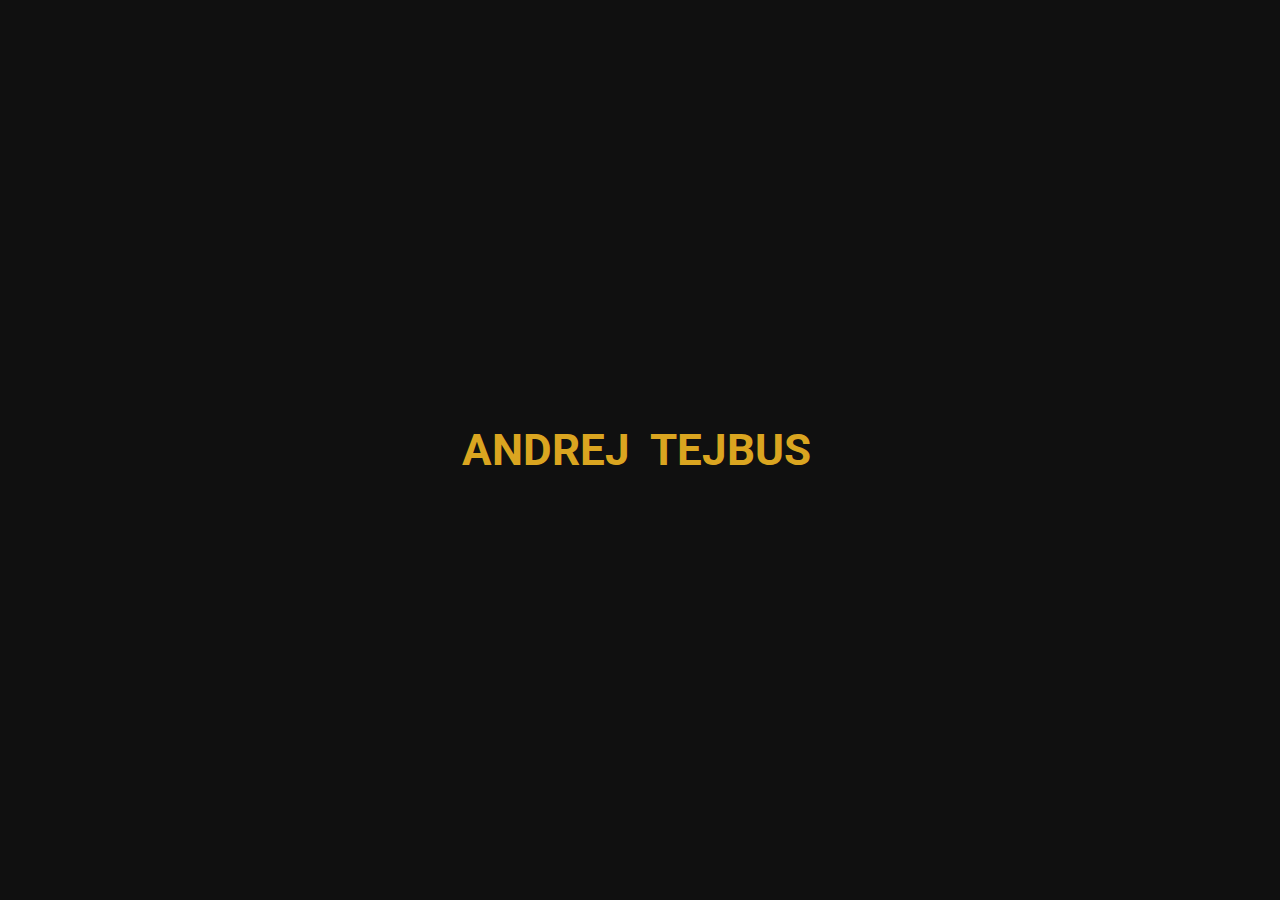
<file: index.html>
<!DOCTYPE html>
<html lang="en">
<head>
    <meta charset="UTF-8">
    <meta http-equiv="X-UA-Compatible" content="IE=edge">
    <meta name="viewport" content="width=device-width, initial-scale=1.0">
    <title>Andrej Tejbus</title>
    <link rel="stylesheet" href="assets/css/index.css">
    <link rel="stylesheet" href="assets/css/nav.css">
    <link rel="stylesheet" href="assets/css/loadingScreen.css">
    <link rel="stylesheet" href="https://cdnjs.cloudflare.com/ajax/libs/font-awesome/6.4.0/css/all.min.css">
    <link rel="icon" type="image/x-icon" href="images/icon.png">
</head>
<body>

    <div class="loading" id="hideMeAfter5Seconds">
        <div class="halfLoading left animation toTheLeft">
            <h2>ANDREJ</h2>
        </div>
        <div class="halfLoading right animation toTheRight">
            <h2>TEJBUS</h2>
        </div>        
    </div> 
    <div id="navOpen"><i class="fa-solid fa-bars"></i></div>
    <nav id="nav">
        <div id="navClose"><i class='fa-solid fa-x'></i></div>
        <a href="index.html" class="icon nav-item-hidden active-nav" ><i class="fa-solid fa-house"></i><span>Home</span></a>
        <a href="about.html" class="icon nav-item-hidden "><i class="fa-solid fa-user"></i><span>About me</span></a>
        <a href="projects.html" class="icon nav-item-hidden"><i class="fa-sharp fa-solid fa-briefcase"></i><span>Projects</span></a>
        <a href="contact.html" class="icon nav-item-hidden"><i class="fa-solid fa-envelope"></i><span>Contact</span></a>
    </nav>
    <Main>
        <div class="imgContainer">
            <img src="images/me.png" alt="">
            <div class="languageContainer">
                <div class="languageIcon node-icon"></div>
                <div class="languageIcon mongo-icon"></div>
                <div class="languageIcon css-icon"></div>
            </div>            
        </div>
        <div class="textContainer">
            <div class="tag">Full-Stack Developer</div>
            <h1>ANDREJ TEJBUS.</h1>
            <p>I am flexible, a quick learner of new technologies and interested in current trends in web development. I like to apply my skills in a team, but I can also work independently. I would be happy to contribute my skills to your project.</p>
            <a href="about.html" class="more">MORE ABOUT ME <div class="icon"><i class="fa-solid fa-arrow-right"></i></div></a>            
        </div>
    </Main>
    <script src="assets/js/nav.js"></script>
</body>
</html>
</file>
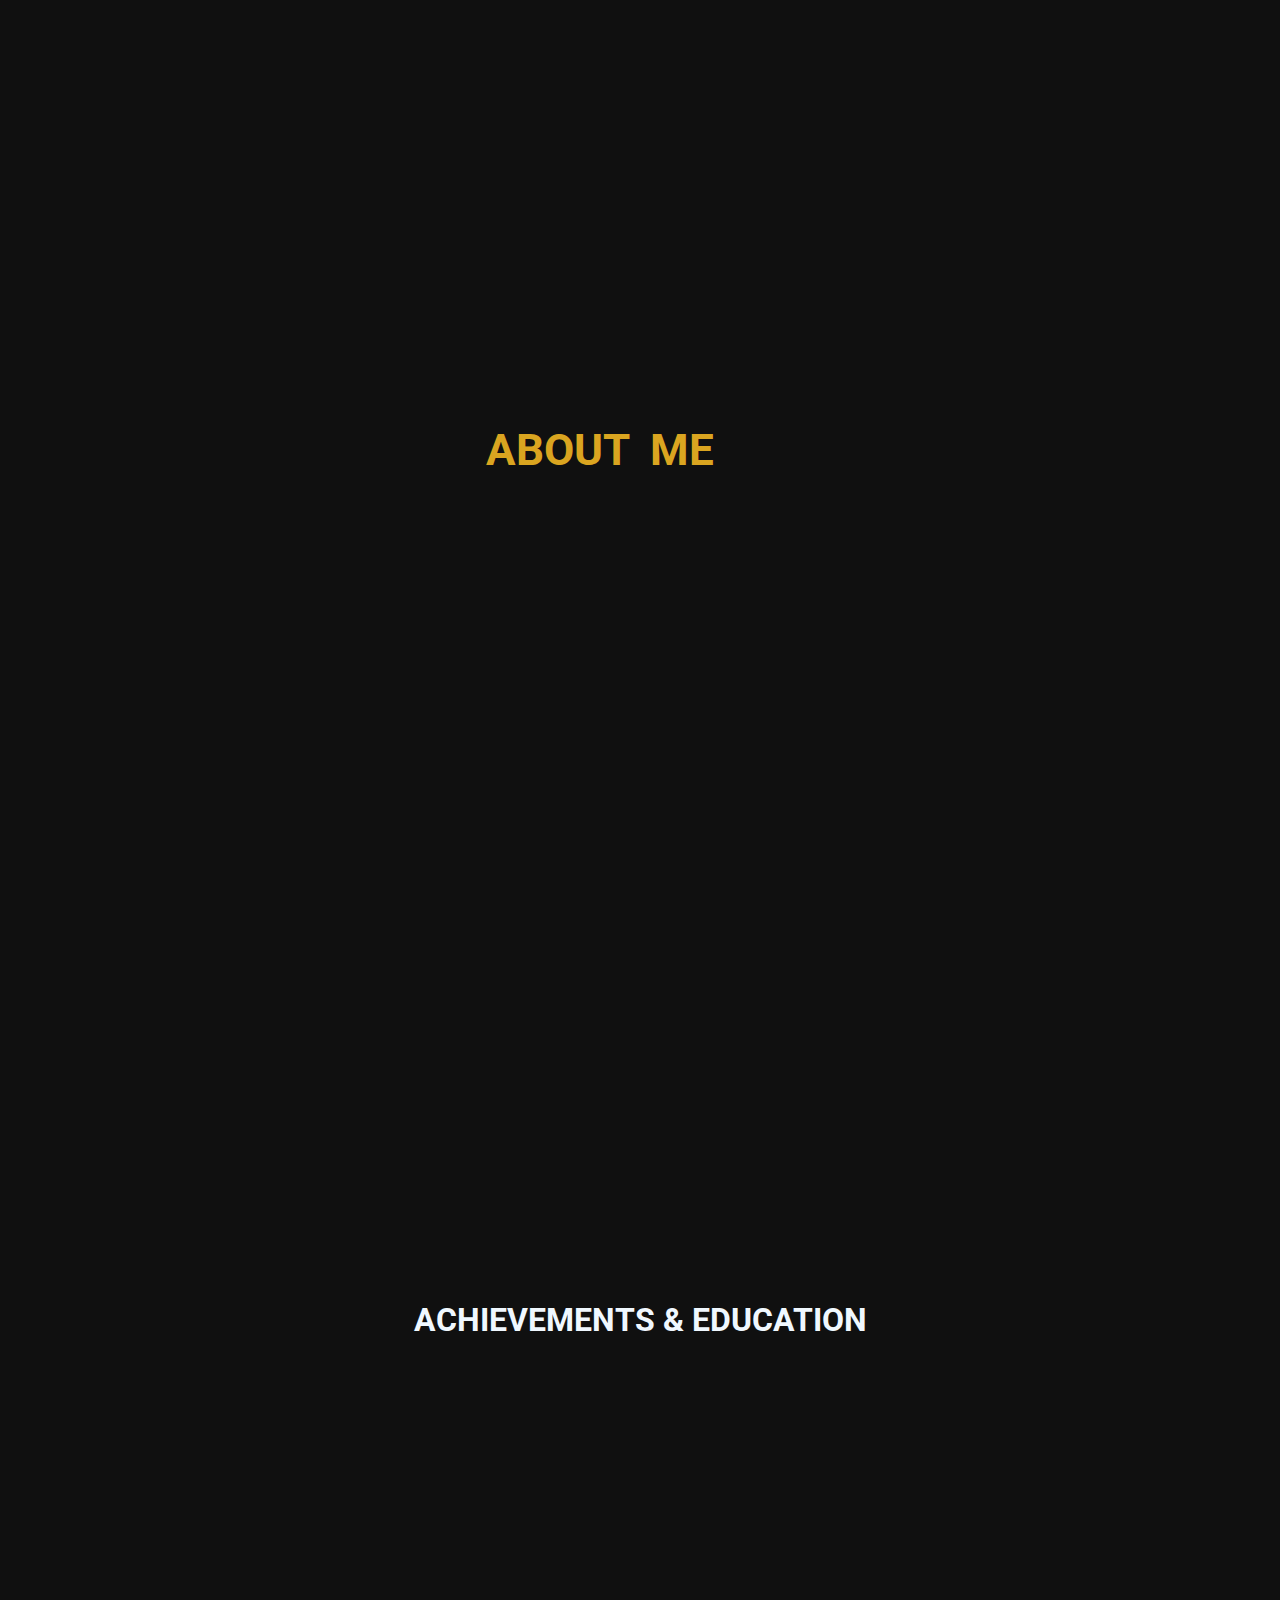
<file: about.html>
<!DOCTYPE html>
<html lang="en">
<head>
    <meta charset="UTF-8">
    <meta http-equiv="X-UA-Compatible" content="IE=edge">
    <meta name="viewport" content="width=device-width, initial-scale=1.0">
    <title>Andrej Tejbus | About</title>
    <link rel="icon" type="image/x-icon" href="images/icon.png">
    <link rel="stylesheet" href="assets/css/about.css">
    <link rel="stylesheet" href="assets/css/nav.css">
    <link rel="stylesheet" href="assets/css/loadingScreen.css">
    <link rel="stylesheet" href="https://cdnjs.cloudflare.com/ajax/libs/font-awesome/6.4.0/css/all.min.css">
    <script defer src="assets/js/scrollAnimations.js"></script>
</head>
<body>
    <div class="loading" id="hideMeAfter5Seconds">
        <div class="halfLoading left animation toTheLeft">
            <h2>ABOUT</h2>
        </div>
        <div class="halfLoading right animation toTheRight">
            <h2>ME </h2>
        </div>        
    </div> 

    <div id="navOpen"><i class="fa-solid fa-bars"></i></div>
    <nav id="nav">
        <div id="navClose"><i class='fa-solid fa-x'></i></div>
        <a href="index.html" class="icon nav-item-hidden" ><i class="fa-solid fa-house"></i><span>Home</span></a>
        <a href="about.html" class="icon nav-item-hidden active-nav"><i class="fa-solid fa-user"></i><span>About me</span></a>
        <a href="projects.html" class="icon nav-item-hidden"><i class="fa-sharp fa-solid fa-briefcase"></i><span>Projects</span></a>
        <a href="contact.html" class="icon nav-item-hidden"><i class="fa-solid fa-envelope"></i><span>Contact</span></a>
    </nav>

    <header>
        <h1>RESUME</h1>
        <h2>ABOUT <span class="golden">ME</span></h2>
    </header>
    <Main>        
        <div class="aboutMe hidden hidden-left">
            <h3>Who Am I?</h3>
            <div class="info">
            <p>Hi, my name is Andrej Tejbus and I am a passionate web developer with experience in creating modern and responsive websites. My passion for coding made me decide to focus on web development and become an expert in this field.</p>
            <p>I am flexible, communicative and like to work with people. I have the ability to learn new technologies quickly and adapt to new challenges. I am proud to be part of a dynamic community of web developers and am constantly improving my skills by studying and following current trends in the world of web development.</p>
            <p>If you are looking for someone reliable and creative web developer for your next project, feel free to contact me. I look forward to the opportunity to work with you and bring your ideas and vision to life.</p>
        </div>
            
        </div>
        <div class="personalInfo hidden hidden-right" id="downloads">
            <h3>Personal Info</h3>
            <div class="info">
                <p><span>Name: </span>Andrej Tejbus</p>
                <p><span>Age: </span>19</p>
                <p><span>Nationality: </span>Slovak</p>
                <p><span>Languages: </span>Slovak, English</p>
                <p><span>Email: </span>andrejado40@gmail.com</p>
            </div>
            
            <div class="downloads">
            <a download href="assets/Andrej_Tejbus_CV_EN.pdf" class="download">English CV
                <div class="icon"><i class="fa-solid fa-download"></i></div>
            </a>
            <a download href="assets/Andrej_Tejbus_CV_SK.pdf" class="download">
                Slovak CV
                <div class="icon"><i class="fa-solid fa-download"></i></div>
            </a>
        </div>
        </div>        
    </Main>
    <section id="skills">
        <h3>MY SKILLS</h3>
        <div class="skills">
            <div class="frontEnd hidden hidden-left">
                <h2>Front-End</h2>
                <div class="html">
                    <h4>HTML</h4>
                    <div class="bar"><span class="progress-bar"></span></div>
                </div>
                <div class="css">
                    <h4>CSS</h4>
                    <div class="bar"><span class="progress-bar"></span></div>
                </div>
                <div class="js">
                    <h4>JAVASCRIPT</h4>
                    <div class="bar"><span class="progress-bar"></span></div>
                </div>
                <div class="jquery">
                    <h4>JQUERY</h4>
                    <div class="bar"><span class="progress-bar"></span></div>
                </div>
                <div class="bootstrap">
                    <h4>BOOTSTRAP</h4>
                    <div class="bar"><span class="progress-bar"></span></div>
                </div>
                <div class="react">
                    <h4>REACT</h4>
                    <div class="bar"><span class="progress-bar"></span></div>
                </div>
            </div>
            <div class="backEnd hidden hidden-right">
                <h2>Back-End</h2>
                <div class="php">
                    <h4>PHP</h4>
                    <div class="bar"><span class="progress-bar"></span></div>
                </div>
                <div class="mySql">
                    <h4>MYSQL</h4>
                    <div class="bar"><span class="progress-bar"></span></div>
                </div>
                <div class="nodeJS">
                    <h4>NODEJS</h4>
                    <div class="bar"><span class="progress-bar"></span></div>
                </div>
                <div class="mongo">
                    <h4>MONGODB</h4>
                    <div class="bar"><span class="progress-bar"></span></div>
                </div>
            </div>
        </div>
    </section>

    <section id="achi_edu">
        <h3>ACHIEVEMENTS & EDUCATION</h3>
        <div class="achi_edu">
            <div class="educations hidden hidden-left">
                <h2>Education</h2>
                <div class="education">
                    <div class="icon"><i class="fa-solid fa-school"></i></div>
                    <div class="data">
                        <h6 class="year">2019-2023</h6>
                        <h4 class="title"><span>Maturita</span> - high school</h4>
                        <h5 class="competition">Stredná priemyselná škola technická - Spišská Nová Ves</h5>
                        <a href="https://strojsnv.edupage.org/" target="_blank" class="link">More<i class="fa-solid fa-arrow-right"></i></a>
                    </div>
                </div>
            </div>

            <div class="achievements hidden hidden-right">
                <h2>Achievements</h2>
                <div class="achievement">
                    <div class="icon"><i class="fa-solid fa-star"></i></div>
                    <div class="data">
                        <h6 class="year">2022</h6>
                        <h4 class="title"><span>2nd place</span> - at the regional round</h4>
                        <h5 class="competition">Zenit PROGRAMMING, the Web Developer category</h5>
                        <a href="https://zenit.svsbb.sk/webdeveloper/krajske-kolo" target="_blank"  class="link">More<i class="fa-solid fa-arrow-right"></i></a>
                    </div>
                </div>
            </div>

            
            
        </div>
    </section>

    <script src="assets/js/nav.js"></script>
</body>
</html>
</file>
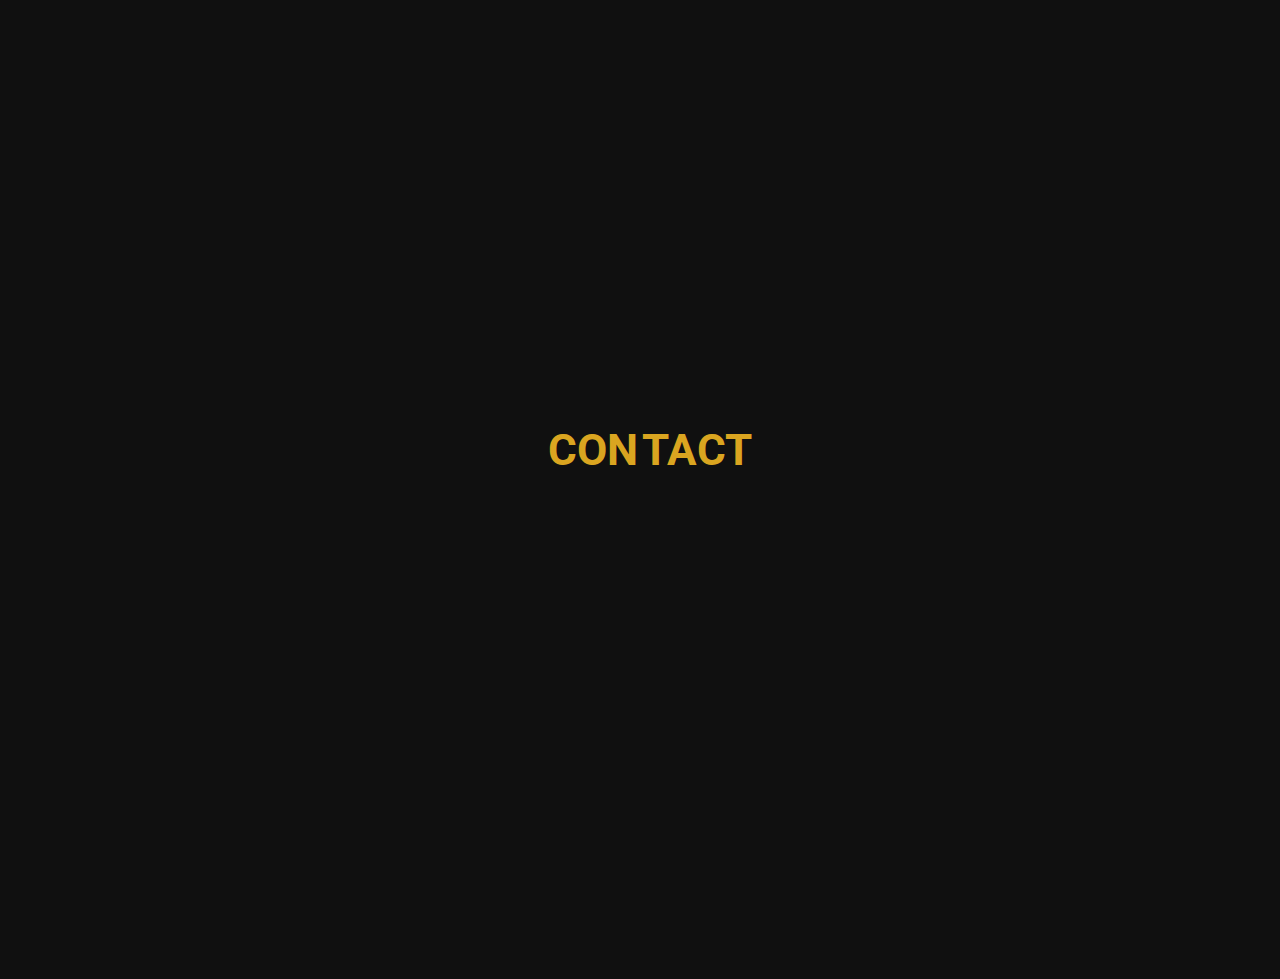
<file: contact.html>
<!DOCTYPE html>
<html lang="en">
<head>
    <meta charset="UTF-8">
    <meta http-equiv="X-UA-Compatible" content="IE=edge">
    <meta name="viewport" content="width=device-width, initial-scale=1.0">
    <title>Andrej Tejbus | Contact</title>
    <link rel="icon" type="image/x-icon" href="images/icon.png">
    <link rel="stylesheet" href="assets/css/contact.css">
    <link rel="stylesheet" href="assets/css/nav.css">
    <link rel="stylesheet" href="assets/css/loadingScreen.css">
    <link rel="stylesheet" href="https://cdnjs.cloudflare.com/ajax/libs/font-awesome/6.4.0/css/all.min.css">
    <link rel="stylesheet" href="assets/css/loader.css">
    <script defer src="assets/js/scrollAnimations.js"></script>
</head>
<body>
    <div class="loading" id="hideMeAfter5Seconds">
        <div class="halfLoading left animation toTheLeft">
            <h2>CON</h2>
        </div>
        <div class="halfLoading right animation toTheRight">
            <h2>TACT</h2>
        </div>        
    </div> 
    <div id="navOpen"><i class="fa-solid fa-bars"></i></div>
    <nav id="nav">
        <div id="navClose"><i class='fa-solid fa-x'></i></div>
        <a href="index.html" class="icon nav-item-hidden" ><i class="fa-solid fa-house"></i><span>Home</span></a>
        <a href="about.html" class="icon nav-item-hidden "><i class="fa-solid fa-user"></i><span>About me</span></a>
        <a href="projects.html" class="icon nav-item-hidden"><i class="fa-sharp fa-solid fa-briefcase"></i><span>Projects</span></a>
        <a href="contact.html" class="icon nav-item-hidden active-nav"><i class="fa-solid fa-envelope"></i><span>Contact</span></a>
    </nav>
    
    <header>
        <h1>CONTACT</h1>
        <h2>GET IN<span class="golden"> TOUCH</span></h2>
    </header>
    
    <Main class="hidden">
        <div class="info ">
            <div>
            <h3>DON'T BE SHY !</h3>
            <p class="gray">Feel free to get in touch with me. I am always open to discussing new projects, creative ideas or opportunities to be part of your visions.</p>
        </div>
            <div class="contacts">
                <div class="contact">
                    <div class="contactIcon"><i class="fa-solid fa-envelope"></i></div>
                    <div class="text">
                        <p>MAIL ME</p>
                        <p>andrejado40@gmail.com</p>
                    </div>
                </div>
                <div class="contact">
                    <div class="contactIcon"><i class="fa-solid fa-square-phone"></i></div>
                    <div class="text">
                        <p>CALL ME</p>
                        <p>+421 907 182 028</p>
                    </div>
                </div>
            </div>
            <div class="icons">
                <a href="https://github.com/adino1337" target="_blank" class="icon"><i class="fa-brands fa-github"></i></a>
                <a href="https://www.linkedin.com/in/andrej-tejbus-006bb427b/" target="_blank" class="icon"><i class="fa-brands fa-linkedin"></i></a>
                <a href="https://www.instagram.com/and.e.j/" target="_blank" class="icon"><i class="fa-brands fa-instagram"></i></a>
            </div>
        </div>

        
            <form method="post" class="form" id="form">

            <input type="checkbox" name="botcheck" style="display: none;">
            <input type="hidden" name="access_key" value="a9f55cef-7338-461f-a84c-7becb89ebdf9">
            <input type="hidden" name="from_name" value="Portfolio">

            <div class="name">
                <div class="inputBox">
                    <input type="text" name="name" id="name" required>
                    <span>YOUR NAME</span>
                </div>
                <div class="inputBox">
                    <input type="text" name="email" id="email" required>
                    <span>YOUR EMAIL</span>
                </div>
            </div>      
            <div class="inputBox">      
            <input type="text" name="subject" id="subject" required>
            <span>YOUR SUBJECT</span>
            </div>
            <div class="inputBox">
                <textarea name="message" id="message" cols="30" rows="10" required></textarea>
                <span class="textareas">YOUR MESSAGE</span>
            </div>

            <button type="submit" class="more" id="submitButton">
                <span id="submitText">SEND MESSAGE</span>
                <div class="icon" id="icon">
                    <i class='fa-solid fa-paper-plane'></i>
                </div>
                <div id="result"></div>
            </button>    
        </form>
        
    </Main>
      
</body>
<script src="assets/js/contactService.js"></script>
<script src="assets/js/nav.js"></script>

</html>
</file>
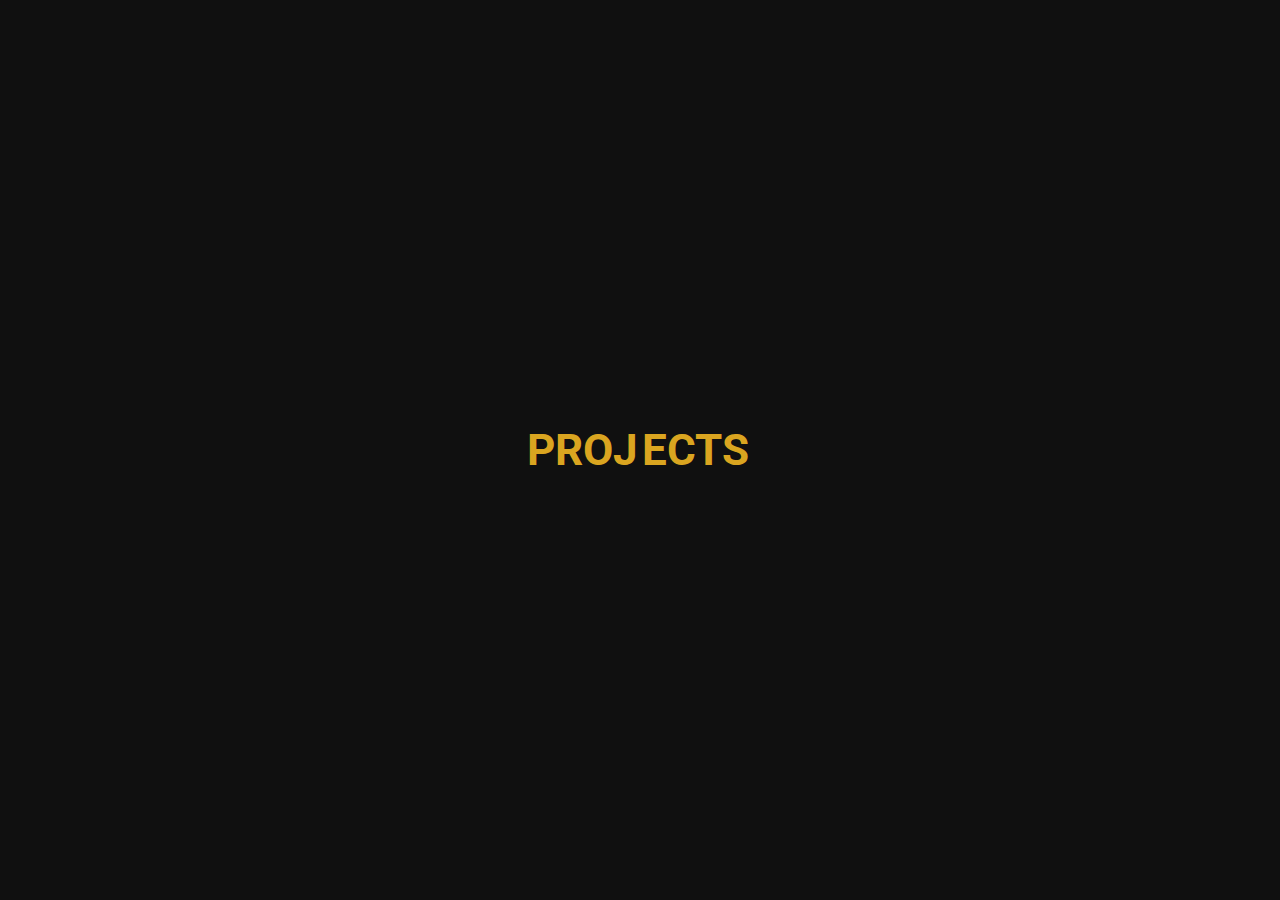
<file: projects.html>
<!DOCTYPE html>
<html lang="en">
<head>
    <meta charset="UTF-8">
    <meta http-equiv="X-UA-Compatible" content="IE=edge">
    <meta name="viewport" content="width=device-width, initial-scale=1.0">
    <title>Andrej Tejbus | Projects</title>
    <link rel="icon" type="image/x-icon" href="images/icon.png">
    <link rel="stylesheet" href="assets/css/projects.css">
    <link rel="stylesheet" href="assets/css/nav.css">
    <link rel="stylesheet" href="assets/css/loadingScreen.css">
    <link rel="stylesheet" href="https://cdnjs.cloudflare.com/ajax/libs/font-awesome/6.4.0/css/all.min.css">
    <script defer src="assets/js/scrollAnimations.js"></script>
</head>
<body>
    <div class="loading" id="hideMeAfter5Seconds">
        <div class="halfLoading left animation toTheLeft">
            <h2>PROJ</h2>
        </div>
        <div class="halfLoading right animation toTheRight">
            <h2>ECTS</h2>
        </div>        
    </div> 
    <div id="navOpen"><i class="fa-solid fa-bars"></i></div>
    <nav id="nav">
        <div id="navClose"><i class='fa-solid fa-x'></i></div>
        <a href="index.html" class="icon nav-item-hidden" ><i class="fa-solid fa-house"></i><span>Home</span></a>
        <a href="about.html" class="icon nav-item-hidden "><i class="fa-solid fa-user"></i><span>About me</span></a>
        <a href="projects.html" class="icon nav-item-hidden active-nav"><i class="fa-sharp fa-solid fa-briefcase"></i><span>Projects</span></a>
        <a href="contact.html" class="icon nav-item-hidden"><i class="fa-solid fa-envelope"></i><span>Contact</span></a>
    </nav>
    
    <header>
        <h1>WORKS</h1>
        <h2>MY<span class="golden"> PROJECTS</span></h2>
    </header>

    <Main>
        <section class="projects">
            <div class="project">
                <div class="cardText">
                    <h3 class="title">ZENITcloud</h3>
                    <div class="descriptions">
                        <p>PHP application with MySQL backend for company selling cloud packages</p>
                        <a href="https://github.com/adino1337/ZENITcloud" target="_blank">More <i class="fa-solid fa-arrow-right"></i></a>
                    </div>
                </div>
            </div>
            <div class="project">
                <div class="cardText">
                    <h3 class="title">Bazaar</h3>
                    <div class="descriptions">
                        <p>PHP based bazaar
                            with MySQL database for
                            advertisement</p>
                        <a href="https://github.com/adino1337/Bazar" target="_blank">More <i class="fa-solid fa-arrow-right"></i></a>
                    </div>
                </div>
            </div>
            <div class="project">
                <div class="cardText">
                    <h3 class="title">Internet Of Things</h3>
                    <div class="descriptions">
                        <p>Website that displays
                            temperature through rasberry pi,
                            using python and javascript</p>
                        <a href="https://github.com/adino1337/internetOfThings" target="_blank">More <i class="fa-solid fa-arrow-right"></i></a>
                    </div>
                </div>
            </div>
            <div class="project">
                <div class="cardText">
                    <h3 class="title">Mazda</h3>
                    <div class="descriptions">
                        <p>Designed mazda's landing page with bootstrap CSS framework</p>
                        <a href="https://github.com/adino1337/mazda-copy" target="_blank">More <i class="fa-solid fa-arrow-right"></i></a>
                    </div>
                </div>
            </div>
        </section>
        <a href="https://github.com/adino1337?tab=repositories" target="_blank" class="hidden-link"><span></span> more projects</a>
    </Main>

    
      
</body>
<script src="assets/js/projectHover.js"></script>
<script src="assets/js/nav.js"></script>

</html>
</file>
<file: assets/css/index.css>
@import url('https://fonts.googleapis.com/css2?family=Roboto&display=swap');

@keyframes scaleToFull{
    from{
        transform: scale(0.5);
    }
    to{
        transform:scale(1);     
    }
}
@keyframes opacityToFull{
    from{
        opacity: 0;
    }
    to{
        opacity: 1;    
    }
}
@keyframes arrowToRight {    
    50%{
        transform: translateX(10px);
    }
    to {
      transform: translate(0px);
    }
}

:root{
    box-sizing: border-box;
    font-family: 'Roboto', sans-serif;
    --bg: #101010;
    --primary: goldenrod;
    --secondary: aliceblue;
    --navIconBG: #1a1a1a;
    
}
body{
    margin: 0;
    padding: 0;
    background-color: var(--bg);    
}

Main{
    height: 100vh;
    width: 100%;
    display: flex;
    flex-wrap: wrap-reverse;
    align-items: center;
}
.imgContainer {       
    width: 40%;
    height: auto;
    min-width: 250px;
    position: relative;
    margin-left: 10%;
}
.imgContainer::before{
    z-index: -1;
    content: "";
    position: absolute;
    width: 80%;
    height: 80%;
    top:-40px;
    left: -40px;
    background-color: var(--primary);
    border-radius: 25px 0 0 0;
}
.imgContainer::after{
    content: "";
    position: absolute;
    width: 50%;
    height: 10%;
    bottom:-20px;
    right: 0;
    background-color: var(--primary);
}
.imgContainer img{
    aspect-ratio: 2/3;
    object-fit: cover;
    max-width: 400px;
    max-height: 650px; 
    width: 100%;
    height: 100%;
    border-radius: 25px;
    background-color: #0c0c0c;
    
    animation-duration:1500ms;
    transition-timing-function: ease-in;
    animation-fill-mode:both;
    animation-name: scaleToFull;
    animation-delay: 1000ms;

}

.languageContainer{
    position: absolute;   
    aspect-ratio: 2/3;
    max-width: 400px;
    max-height: 650px; 
    width: 100%;
    height: 100%;
    top: 0;
    left: 0;

}
.languageIcon{
    position: absolute;
    border-radius: 50%;
    height: auto;
    aspect-ratio: 1/1;
    background-color: var(--navIconBG);    
    z-index: 10;
    background-position: center;
    background-repeat: no-repeat;
    background-size: 65%;

    animation-duration:500ms;
    transition-timing-function: ease-in;
    animation-fill-mode:both;
    animation-name: scaleToFull;
    
}
.languageContainer .mongo-icon{
    top: 0;
    right: -20%;
    width: 30%;
    background-image: url("../../images/mongo.png");
    animation-delay: 1250ms;  
}
.languageContainer .css-icon{
    bottom: 50%;
    left: -20%;
    width: 40%;
    background-image: url("../../images/css.png");  
    animation-delay: 1750ms;
}
.languageContainer .node-icon{
    bottom: 10%;
    right: -15%;
    width: 45%;
    background-image: url("../../images/node.png");
    animation-delay: 1500ms;
}

.textContainer{
    width: 50%;  

    animation-duration: 2500ms;
    transition-timing-function: ease-out;
    animation-fill-mode:both;
    animation-name: opacityToFull;
    animation-delay: 1500ms;  
}
.textContainer .tag{
    background-color: var(--primary);
    width: fit-content;
    padding: 5px 10px;
    font-weight: bold;
    color: var(--bg);
}
.textContainer h1{
    color: var(--primary);
    position: relative;
    font-size: 42px;
    margin-top: 15px;
}

.textContainer h1::after{
    content: "";
    width: 100px;
    height: 4px;
    background-color: var(--primary);
    position: absolute;
    bottom: -23px;
    left: 0px;
}
.textContainer p{
    margin: 50px 0 25px 0 ;
    max-width: 500px;
    color: var(--secondary);
    line-height: 28px;
}

.textContainer .more{
    text-decoration: none;
    color: var(--secondary);
    font-weight: bold;
    border: 2px var(--primary) solid;
    display: flex;
    align-items: center;
    width: 175px;
    height: 40px;
    padding: 5px 25px;
    border-radius: 50px;
    position: relative;
    transition: 250ms;
}
.textContainer .more:hover,
.textContainer .more:focus{
    background-color: var(--primary);
    transition: 250ms;
}

.textContainer .more:hover .icon i,
.textContainer .more:focus .icon i{
    animation-duration:2s;
    transition-timing-function: ease-in;
    animation-iteration-count: infinite;
    animation-name: arrowToRight;
}

.textContainer .more .icon{
    position: absolute;
    background-color: var(--primary);
    width: 50px;
    height: 50px;
    border-radius: 50px;
    display: grid;
    place-items: center;
    right: 0;
}


.textContainer .about{
    color: var(--primary);
    margin-top: 30px;
}

@media screen and (max-width: 1150px) {
    Main{
        justify-content: center;
        align-items: center;
        height: 100vh;
    }
    .imgContainer{
        position: absolute;
        top: 50%;
        left: 50%;
        transform: translate(-50%,-50%);
        margin: 0;
    }
    .textContainer{
        z-index: 5;
        width: 100%;
        height: 100%;
        padding: 0 20%;
        background-color: rgba(10, 10, 10, 0.8);
        display: flex;
        flex-direction: column;
        justify-content: center;
    }
    
}
@media screen and (max-width: 1150px) {
    .textContainer{
        padding: 0 10%;
    }
}
</file>
<file: assets/css/nav.css>
::-webkit-scrollbar {
    background-color: black;
    width: 12px;
    border-radius: 0;
}
::-webkit-scrollbar-thumb {
    background: var(--primary);
    border-radius: 0;
}

.nav-item-hidden{
    transform: translateX(100px);
}
.nav-item-show{
    transform: translateX(0);
}

#nav .icon:nth-child(2){transition: transform 400ms ease 0ms;}
#nav .icon:nth-child(3){transition: transform 400ms ease 200ms;}
#nav .icon:nth-child(4){transition: transform 400ms ease 400ms;}
#nav .icon:nth-child(5){transition: transform 400ms ease 600ms;}

#navOpen{
    width: 50px;
    height: auto;
    aspect-ratio: 1/1;
    background-color: var(--navIconBG);
    display: none;
    place-items: center;
    color: var(--secondary);
    border-radius: 50%;
    position: fixed;
    top: 20px;
    right: 20px;
    z-index: 100;
}
#navClose{
    width: 50px;
    height: auto;
    aspect-ratio: 1/1;
    background-color: var(--navIconBG);
    display: none;
    place-items: center;
    color: var(--secondary);
    border-radius: 50%;
    position: absolute;
    top: 20px;
    right: 20px;
    z-index: 100;
}
nav{
    position: fixed;
    right: 40px;
    top: 50%;
    display: flex;
    flex-direction: column;
    justify-content: center;
    gap: 20px;
    transform: translateY(-50%);
    z-index: 500;
}

nav .icon{
    width: 60px;
    height: 60px;
    background-color: var(--navIconBG);
    display: grid;
    place-items: center;
    color: var(--secondary);
    border-radius: 50%;
    transition: background-color 250ms;
    position: relative;
}

nav .icon:hover,
nav .icon:focus{
    background-color: var(--primary);
    transition: 250ms;
    border-radius: 0;
}


nav span{
    bottom: 50%;
    transform: translateY(50%);
    right: -30px;
    padding: 0;
    position: absolute;
    width: 100px;
    transition: 500ms;
    z-index: -1;
    opacity: 0;
    color: var(--secondary);
}
nav .icon:hover span,
nav .icon:focus span{transform: translate(-80px,50%);opacity: 1;}

.active-nav{
    background-color: var(--primary) !important;
}

@media screen and (max-width: 1350px) {
    nav{
        background-color: var(--navIconBG);
        height: 100vh;
        right: 0;
        justify-content: center;
        width: 50%;
        max-width: 200px;     
        padding: 0 50px;  
        display: none;         
    }
    nav span{
        opacity: 1;
        z-index: 2;
        left: 100%;
        padding-left: 30px;
    }
    #navOpen{
        display: grid;
    }
    #navClose{
        display: grid;
    }
    nav .icon:hover span,
    nav .icon:focus span{
        transform: translate(0px,50%);
    }
}
</file>
<file: assets/css/loadingScreen.css>
@keyframes toTheLeft{
    0%{
        transform:scale(1);        
    }
    20%{
        transform:translateX(0);
    }
    to{
        transform:translateX(-100%);     
    }
}
@keyframes toTheRight{
    0%{
        transform:scale(1);        
    }
    20%{
        transform:translateX(0);
    }
    to{
        transform:translateX(+100%);     
    }
}
@keyframes hideAnimation {
    to {
      visibility: hidden;
      width: 0;
      height: 0;
    }
}

.loading{
    width: 100%;
    height: 100vh;
    background-color: transparent;
    display: flex;
    position: fixed;
    top: 0;
    left: 0;
    z-index: 5000;
}
.halfLoading{
    width: 50%;
    height: 100vh;
    background-color: var(--bg);
    display: flex;
    align-items: center;
}
.halfLoading h2{
    color: var(--primary);
    font-size: 275%;
    padding: 0 10px;
}
.left{
    justify-content: end;
}
.animation{
    animation-duration:3s;
    transition-timing-function: ease-in;
    animation-fill-mode:both
}
.toTheLeft{
    animation-name:toTheLeft;
}
.toTheRight{
    animation-name:toTheRight;
}

#hideMeAfter5Seconds {
    animation: hideAnimation 0s 3s;
    animation-fill-mode: both;
}
</file>
<file: assets/css/about.css>
@import url('https://fonts.googleapis.com/css2?family=Roboto:wght@400;700&display=swap');
@keyframes downloadToDown {    
    50%{
        transform: translateY(3px);
    }
    to {
      transform: translate(0px);
    }
}
:root{
    box-sizing: border-box;
    font-family: 'Roboto', sans-serif;
    --bg: #101010;
    --primary: goldenrod;
    --secondary: aliceblue;
    --navIconBG: #1a1a1a;
    
}
html{
    overflow-x: hidden;
}
body{
    margin: 0;
    padding: 0;
    background-color: var(--bg);    
    overflow-x: hidden;
}

header{
    text-align: center;
    position: relative;
}

header h1{
    position: absolute;
    top: 50%;
    left: 50%;
    transform: translate(-50%,-50%);
    margin: 0;
    font-size: 600%;
    z-index: -1;
    color: var(--navIconBG);
}

header h2{
    color: var(--secondary);
    z-index: 2;
    font-size: 300%;
}

.golden{
    color: var(--primary) !important;
}

Main{
    display: flex;
    flex-wrap: wrap;
    justify-content: center;
    gap: 5%;
}
Main > *{
    width: 30%;
}

Main{
    color: var(--secondary);
}

Main .aboutMe
{
    text-align: end;
}

Main h3{
    position: relative;
    font-size: 32px;
    width: fit-content;
}

Main .aboutMe h3{
    width: 100%;   
}
 

Main .personalInfo h3::after{
    content: "";
    position: absolute;
    bottom: -20px;
    left: 0;
    width: 80px;
    height: 4px;
    background-color: var(--primary);
}

Main .aboutMe h3::after{  
    content: "";
    position: absolute;
    bottom: -20px;
    right: 0;
    width: 80px;
    height: 4px;
    background-color: var(--primary);   
}
.downloads{
    display: flex;
    flex-wrap: wrap;
    gap: 30px;
}

Main .download{
    text-decoration: none;
    color: var(--secondary);
    font-weight: bold;
    border: 2px var(--primary) solid;
    display: flex;
    align-items: center;
    width: 115px;
    height: 40px;
    padding: 5px 25px;
    margin-top: 40px;
    border-radius: 50px;
    position: relative;
    transition: 250ms;

}
Main .download:hover,
Main .download:focus{
    background-color: var(--primary);
    transition: 250ms;
}

Main .download:hover .icon i,
Main .download:focus .icon i{
    animation-duration:2s;
    transition-timing-function: ease-in;
    animation-iteration-count: infinite;
    animation-name: downloadToDown;
}

Main .download .icon{
    position: absolute;
    background-color: var(--primary);
    width: 50px;
    height: 50px;
    border-radius: 50px;
    display: grid;
    place-items: center;
    right: 0;
}


Main .downloadSK:hover{
    text-decoration: underline;
}

Main p{
    color: var(--secondary);
}

Main .info{
    margin-top: 40px;
}
p span{
    color: lightgrey;
    font-weight: bold;
}

#skills{
    margin: 100px 0;    
}
.skills{
    display: flex;
    flex-wrap: wrap;
    justify-content: center;
    gap: 5%;
}
.skills > *{
    width: 30%;
}

#skills h3{
    text-align: center;
    color: var(--secondary);
    font-size: 32px;
}
.skills h4{
    color: var(--secondary);
    margin: 10px 0;
    padding-left: 5px;
}
.skills h2{
    color: var(--secondary);
    margin-bottom: 30px;
}
.frontEnd > *,
.backEnd > *{
    margin-bottom: 20px;
} 

.frontEnd h2{
    text-align: end;
}
.frontEnd h4{
    padding-left: 0;
    padding-right: 5px;
    text-align: end;
}
.progress-bar{
    position: absolute;
    top: 0;     
    height: 10px;
    background-color: var(--primary);
    border-radius: 5px;
    width: 0;
    transition: all 1s;
    transition-delay: 0;
}
.frontEnd .progress-bar{    
    right: 0;        
}

.backEnd .progress-bar{
    left: 0;
}

.bar{
    background-color: var(--navIconBG);
    width: 100%;
    height: 10px;
    border-radius: 5px;
    position: relative;
}

.frontEnd .bar::after{
    position: absolute;
    top: -24px;
    left: 10px;
    color: var(--secondary);
    font-size: 16px;
}
.backEnd .bar::after{
    position: absolute;
    top: -24px;
    right: 10px;
    color: var(--secondary);
    font-size: 16px;
}

.html .show-bar{
    width: 92%;
}
.html .bar::after{
    content: "92%";
}

.css .show-bar{
    width: 87%;
}
.css .bar::after{
    content: "87%";
}

.js .show-bar{
    width: 68%;
}
.js .bar::after{
    content: "68%";
}

.jquery .show-bar{
    width: 48%;
}
.jquery .bar::after{
    content: "48%";
}

.bootstrap .show-bar{
    width: 76%;
}
.bootstrap .bar::after{
    content: "76%";
}

.react .show-bar{
    width: 57%;
}
.react .bar::after{
    content: "57%";
}

.php .show-bar{
    width: 70%;
}
.php .bar::after{
    content: "70%";
}

.mySql .show-bar{
    width: 54%;
}
.mySql .bar::after{
    content: "54%";
}

.nodeJS .show-bar{
    width: 62%;
}
.nodeJS .bar::after{
    content: "62%";
}

.mongo .show-bar{
    width: 68%;
}
.mongo .bar::after{
    content: "68%";
}


#achi_edu{
    margin-bottom: 40px;
}
#achi_edu h3{
    text-align: center;
    color: var(--secondary);
    font-size: 32px;
}

.achi_edu{
    display: flex;
    flex-wrap: wrap;
    justify-content: center;
    gap: 5%;
}
.achi_edu > *{
    width: 30%;
}
.achievements{
    margin-bottom: 30px;
}
.achievements h2{
    color: var(--secondary);
}
.educations h2{
    color: var(--secondary);
    text-align: end;
}
.achievement{
    display: flex;
}
.education{
    display: flex;
    flex-direction: row-reverse;
    justify-content: end;
}
.education .data{
    display: flex;
    flex-direction: column;
    align-items: flex-end;
    margin-right: 30px;
}

.achievement .icon,
.education .icon{
    width: 40px;
    height: 40px;
    background-color: var(--primary);
    display: grid;
    place-items: center;
    color: var(--secondary);
    border-radius: 50%;
    position: relative;
    font-size: 12px;
    aspect-ratio: 1/1;
}

.achievement .icon::after,
.education .icon::after{
    position: absolute;
    content: "";
    bottom: -75px;
    left: 50%;
    transform: translateX(-50%);
    width: 4px;
    height: 150%;
    background-color: var(--navIconBG);
}

.data{
    margin-left: 30px;
}
.data .year{
    background-color: var(--navIconBG);
    margin: 5px 0 0 0;
    padding: 6px 12px;
    font-size: 12px;
    width: fit-content;
    color: var(--secondary);
    border-radius: 6px;
}
.data .title{
    margin: 15px 0;
    color: var(--secondary);
    font-size: 18px;
    font-weight: 400;
}
.data .title span{
    font-weight: bold !important;
    font-size: 22px;
}
.data .competition{
    margin:0 0 15px 0;
    font-size: 12px;
    color: var(--secondary);
}
.data .link{
    text-decoration: none;
    color: var(--primary);    
}
.link i{
    margin-left: 10px;
}
.education .data .link{
    display: flex;
    width: 100%;
    flex-direction: row-reverse;    
}

.education .data .link i{
    margin-right: 10px;
    transform: scale(-1, 1);
}

.hidden-left{
    opacity: 0;
    /*filter: blur(5px);*/
    transform: translateX(-100%);
    transition: all 1s;
}
.hidden-right{
    opacity: 0;
    /*filter: blur(5px);*/
    transform: translateX(100%);
    transition: all 1s;
}

.show{
    opacity: 1;
    /*filter: blur(0px);*/
    transform: translateX(0);
}

@media screen and (max-width: 850px) {
    Main > *,
    .skills > *,
    .achi_edu > *
    {
        width: 60%;
    }
    Main .aboutMe
    {
        text-align: start;
    }
    Main .aboutMe h3::after{          
        left: 0;        
    }

    .frontEnd h2{
        text-align: start;
    }
    .frontEnd h4{
        padding-left: 0;
        padding-right: 5px;
        text-align: start;
    }
    
    .frontEnd .bar::after{        
        right: 10px ;
        text-align: end;
    }    
    .frontEnd .progress-bar{        
        left: 0;          
    }
    .education{
        display: flex;
        flex-direction: row;
        justify-content: start;
    }
    .education .data{
        display: flex;
        flex-direction: column;
        align-items: flex-start;
        margin-right: 30px;
    }
    .educations h2{
        color: var(--secondary);
        text-align: start;
    }

    .education .data .link{
        display: flex;
        width: 100%;
        flex-direction: row;    
    }
    
    .education .data .link i{
        margin-right: 0px;
        transform: scale(1, 1);
    }
}
@media screen and (max-width: 600px) {
    Main > *,
    .skills > *,
    .achi_edu > *
    {
        width: 80%;
    }
    
}
@media screen and (max-width: 470px) {
    .downloads{
        gap: 20px !important;
        margin-top: 40px;
        justify-content: center;
    }
    .download{
        width: 60% !important;
        max-width: 100%;
        margin-top: 0 !important;
        min-width: 120px;
    }
}
</file>
<file: assets/css/contact.css>
@import url('https://fonts.googleapis.com/css2?family=Roboto:wght@400;700&display=swap');
:root{
    box-sizing: border-box;
    font-family: 'Roboto', sans-serif;
    --bg: #101010;
    --primary: goldenrod;
    --secondary: aliceblue;
    --navIconBG: #1a1a1a;    
}
html{
    overflow-x: hidden;
}
body{
    margin: 0;
    padding: 0;
    background-color: var(--bg);    
    overflow-x: hidden;
}
.halfLoading h2{
    padding: 0 2px !important;
}

header{
    text-align: center;
    position: relative;
}

header h1{
    position: absolute;
    top: 50%;
    left: 50%;
    transform: translate(-50%,-50%);
    margin: 0;
    font-size: 600%;
    z-index: -1;
    color: var(--navIconBG);
}

header h2{
    color: var(--secondary);
    z-index: 2;
    font-size: 300%;
}

.golden{
    color: var(--primary) !important;
}

Main{
    max-width: 1400px;
    width: 70%;
    display: flex;
    margin: 0 auto;
    min-height: calc(100vh - 58px - 80px);
}

Main .info{
    width: 30%;
    height: auto;
}

.info{
    padding: 50px;
    height: auto;
    display: flex;
    flex-direction: column;
    gap: 40px;
    padding-bottom: 50px;
}
.info h3{
    color: var(--secondary);
    font-size: 28px;  
    margin: 0;  
}
.gray{
    color: gray;
}
.contact{
    display: flex;
    gap: 20px;
    margin-bottom: 20px;
}

.contact .contactIcon{
    color: var(--primary);
    font-size: 32px;
    display: grid;
    place-items: center;
}
.text{
    display: flex;
    flex-direction: column;
    justify-content: space-between;
}
.text p{
    margin: 0;
    color: var(--secondary);
    font-size: 12px;
}
.text p:nth-child(1){
    color: gray;
    font-weight: bold;
}

.icons{
    display: flex;
    gap: 20px;
}

.icons .icon{
    background-color: var(--navIconBG);
    border-radius: 50%;
    width: 45px;
    height: 45px;
    display: grid;
    place-items: center;
    font-size: 20px;
    color: var(--secondary);
    text-decoration: none;
    transition: background-color 250ms;
}

.icons .icon:hover{
    background-color: var(--primary);
}

Main .form{
    width: 55%;
    height: auto;
    display: flex;
    flex-direction: column;
    gap: 40px;
    padding: 50px;
    padding-bottom: 50px;
}

.form .name{
    display: flex;
    justify-content: space-between;
    gap: 40px;
}
.name .inputBox{
    width: 50%;
    position: relative;
}
.inputBox{
    position: relative;
}
.inputBox input,
.inputBox textarea{
    width: calc(100% - 30px);
    padding: 15px !important;
}
.inputBox span{
    position: absolute;
    top: 50%;
    left: 15px;
    transform: translateY(-50%);
    color: gray;
    pointer-events: none;
    font-size: 14px;
    font-weight: bold;
    transition: 400ms;
}

textarea{
    font-family: 'Roboto', sans-serif;
}

.textareas{
    top: 22px !important;
}

.inputBox input:valid ~ span,
.inputBox input:focus ~ span,
.inputBox textarea:valid ~ span,
.inputBox textarea:focus ~ span{
    color: var(--primary);
    transform: translate(10px,-30px);
    background-color: var(--navIconBG);
    padding: 0 10px;
    border-left: 1px solid var(--primary);
    border-right: 1px solid var(--primary);
}

.inputBox input:valid,
.inputBox input:focus,
.inputBox textarea:valid,
.inputBox textarea:focus{
    border: 1px solid var(--primary);
}

Main input,
Main textarea{
    padding: 15px;
    background-color: var(--navIconBG);
    border-radius: 20px;
    border: 1px solid var(--navIconBG);
    color: var(--secondary);
}

Main *:focus {
    outline: none;
}

.form .more{
    text-decoration: none;
    color: var(--secondary);
    font-weight: bold;
    border: 2px var(--primary) solid;
    display: flex;
    align-items: center;
    width: 200px;
    height: 50px;
    padding: 5px 25px;
    border-radius: 50px;
    position: relative;
    transition: 250ms;
    background-color: var(--bg);
    cursor: pointer;
}   
.form .more:hover,
.form .more:focus{
    background-color: var(--primary);
    transition: 250ms;
}

.form .more .icon{
    position: absolute;
    background-color: var(--primary);
    width: 50px;
    height: 50px;
    border-radius: 50px;
    display: grid;
    place-items: center;
    right: 0;
}


.hidden{
    transform: translateY(-100%);
    transition: 1s;
    opacity: 0;
}

.show{
    transform: translateX(0);
    opacity: 1;
}

#result{
    position: absolute;
    top: -35px;
    left: 0;
    color: var(--primary);
}

@media screen and (max-width: 1350px) {
    Main{
        flex-wrap: wrap;
    }
    Main > *{
        width: 100% !important;
    }
    .gray{
        max-width: 500px;
    }
    .info,
    .form{
        padding: 15px !important;
    }
}
@media screen and (max-width: 600px) {
    Main{
        width: 90%;
        margin-bottom: 35px;
    }
    .name{
        flex-wrap: wrap;
    }
    .name .inputBox{
        width: 100%;
    }

}
</file>
<file: assets/css/loader.css>
.lds-ring {
    display: grid;
    place-items: center;
    position: relative;
    width: 100%;
    height: 100%;
  }
  .lds-ring div {
    box-sizing: border-box;
    display: block;
    position: absolute;
    width: 24px;
    height: 24px;
    margin: 0px;
    border: 4px solid #fff;
    border-radius: 50%;
    animation: lds-ring 1.2s cubic-bezier(0.5, 0, 0.5, 1) infinite;
    border-color: #fff transparent transparent transparent;
  }
  .lds-ring div:nth-child(1) {
    animation-delay: -0.45s;
  }
  .lds-ring div:nth-child(2) {
    animation-delay: -0.3s;
  }
  .lds-ring div:nth-child(3) {
    animation-delay: -0.15s;
  }
  @keyframes lds-ring {
    0% {
      transform: rotate(0deg);
    }
    100% {
      transform: rotate(360deg);
    }
  }
</file>
<file: assets/css/projects.css>
@import url('https://fonts.googleapis.com/css2?family=Roboto:wght@400;700&display=swap');
:root{
    box-sizing: border-box;
    font-family: 'Roboto', sans-serif;
    --bg: #101010;
    --primary: goldenrod;
    --secondary: aliceblue;
    --navIconBG: #1a1a1a;    
}
html{
    overflow-x: hidden;
}
body{
    margin: 0;
    padding: 0;
    background-color: var(--bg);    
    overflow-x: hidden;
}
.halfLoading h2{
    padding: 0 2px !important;
}

header{
    text-align: center;
    position: relative;
}

header h1{
    position: absolute;
    top: 50%;
    left: 50%;
    transform: translate(-50%,-50%);
    margin: 0;
    font-size: 600%;
    z-index: -1;
    color: var(--navIconBG);
}

header h2{
    color: var(--secondary);
    z-index: 2;
    font-size: 300%;
}

.golden{
    color: var(--primary) !important;
}

Main{
    display: flex;
    flex-direction: column;
    justify-content: space-between;
    align-items: center;
    min-height: calc(100vh - 58px - 80px);
}
Main a{
    margin: 25px 0;
    text-decoration: none;
    color: gray;  
    position: relative;  
}

Main a span{
    position: absolute;
    bottom: -4px;
    left: 0;
    width: 100%;
    height: 2px;
    transition: 200ms;
    background-color: gray;
}

Main a:hover span{
    bottom: -7px;
}

Main .hidden-link {
    opacity: 0;
    transition-duration: 1s;
    transition-delay: 0;
}
Main .show{
    opacity: 1;
}
.projects{
    display: grid;
    grid-template-rows: repeat(5,1fr);
    grid-template-columns: repeat(2, 1fr);
    width: 70%;
    grid-gap: 10px;    
    max-width: 1000px;
    margin-top: 20px;
}

.projects .project{
    height: auto;
    transition-duration: 400ms;
    opacity: 0;
    display: flex;
    align-items: flex-end;
    /*filter: blur(5px);*/
    background-position: top;
    background-repeat: no-repeat;
    background-size: cover;
    overflow: hidden;
}

.projects .show{
    transform: scale(1,1) !important;
    opacity: 1;
    /*filter: blur(0px);*/
}


.projects .project:nth-child(1){
    background-image: url('../../images/ZenitCloud.png');
    max-width: 400px;
    width: 85%;
    aspect-ratio: 3/2;
    background-color: var(--bg);
    justify-self: end;
    align-self: flex-end;
    grid-row: 1 / span 2;
    grid-column: 1;
    transform: scale(1,0);
    transform-origin: bottom;
}
.projects .project:nth-child(2){
    background-image: url('../../images/Bazar.png');
    max-width: 500px;
    width: 100%;
    aspect-ratio: 3/2;
    background-color: var(--bg);
    justify-self: start;
    align-self: flex-end;
    grid-row: 1 / span 3;
    grid-column: 2;
    transform: scale(0,1);
    transition-delay: 300ms;
    transform-origin: left;
}
.projects .project:nth-child(3){
    background-image: url('../../images/IOT.png');
    max-width: 500px;
    width: 100%;
    aspect-ratio: 3/2;
    background-color: var(--bg);
    justify-self: end;
    align-self: flex-start;
    grid-row: 3 / span 3;
    grid-column: 1;
    transform: scale(0,1);
    transition-delay: 900ms;
    transform-origin: right;
}
.projects .project:nth-child(4){
    background-image: url('../../images/MazdaCopy.PNG');
    max-width: 400px;
    width: 85%;
    aspect-ratio: 3/2;
    background-color: var(--bg);
    grid-row: 4 / span 2;
    grid-column: 2;
    transform: scale(1,0);
    transition-delay: 600ms;
    transform-origin: top;
}

.cardText{
    background-color: rgba(10, 10,10, 0.7);
    width: calc(100% - 40px);
    height: fit-content;
    padding: 20px;
    box-shadow: 0px -5px 25px 25px rgba(10,10,10,0.7); 
    transform: translateY(calc(100% - 90px)); /*55%*/
    transition: 1s;
}

.project .showCard{
    transform: translateY(0);
}

.cardText h3{
    margin: 0;
    font-size: 32px;
    color: var(--secondary);
    position: relative;
}

.cardText h3::after{
    content: "";
    position: absolute;
    width: 30%;
    height: 3px;
    background-color: var(--secondary);
    left: 0;
    bottom: -18px;
}

.cardText p{
    margin-top: 40px;
    color: lightgray;
    max-width: 350px;
}

.cardText a{
    color: lightgray;
}

@media screen and (max-width: 1050px) {
    .projects{
        display: flex;
        grid-gap: 20px;
        flex-wrap: wrap;
        margin-bottom: 50px;
    }
    .project{
        max-width: 100% !important;
        width: 100% !important;
        height: auto !important;
        aspect-ratio: 3/2 !important;
        transition-delay: 200ms !important;
        transition-duration: 500ms !important;
    }   
    Main a{
        margin-top: 0;
        margin-bottom: 50px;
    } 
}

@media screen and (max-width: 450px) {
    .cardText{
        transform: translateY(calc(100% - 80px)); /*55%*/
    }
    .cardText h3{
        font-size: 24px;
    }
    .cardText p,
    .cardText a{
        font-size: 14px;
    }
}

@media screen and (max-width: 350px) {
    .cardText{
        transform: translateY(calc(100% - 50px)); /*55%*/
        width: calc(100% - 20px);
        padding: 10px;
    }
    .cardText h3{
        font-size: 18px;
    }
    .cardText h3::after{
        bottom: -10px;
    }
    .cardText p{
        font-size: 12px;
        margin-top: 20px;
    }
    .cardText a{
        font-size: 12px;
    }
}
</file>
